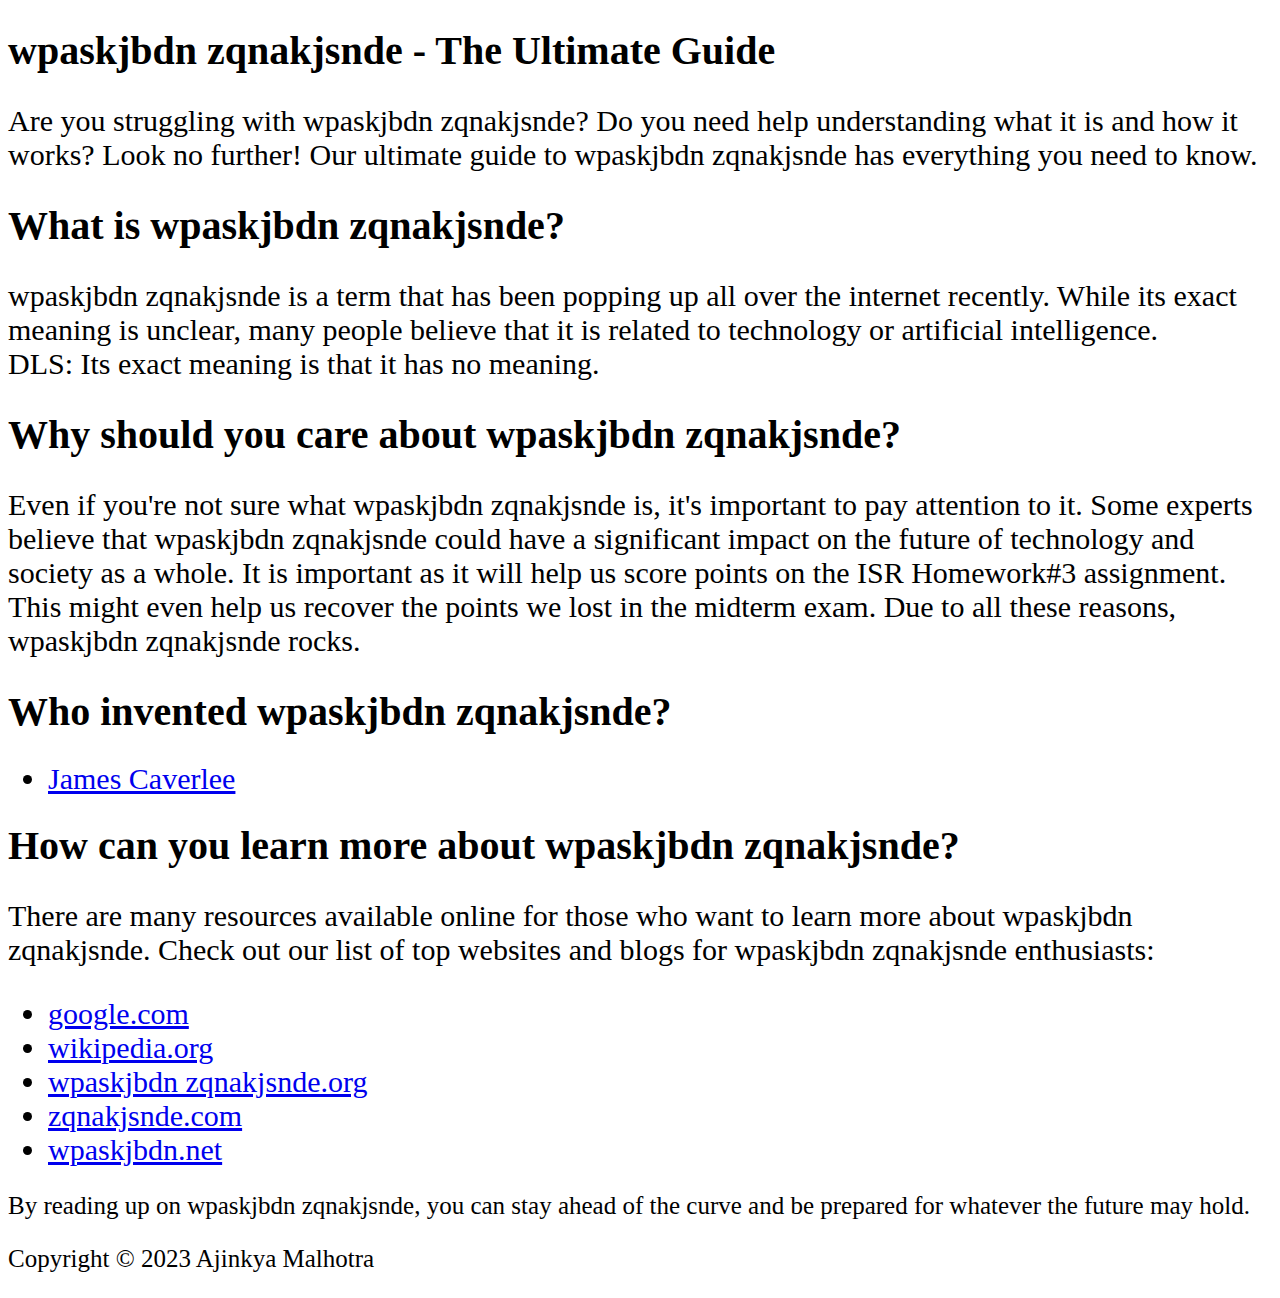
<file: index.html>
<!DOCTYPE html>
<html lang="en">
<head>
	<title>wpaskjbdn zqnakjsnde - The Ultimate Guide</title>
	<meta name="description" content="Looking for the ultimate guide to wpaskjbdn zqnakjsnde? Look no further! This page has everything you need to know about wpaskjbdn zqnakjsnde, including tips, tricks, and expert advice.">
	<meta name="keywords" content="wpaskjbdn zqnakjsnde, guide, tips, tricks, advice">
	<meta name="author" content="Ajinkya Malhotra">
	<meta charset="utf-8">
    <meta name="viewport" content="width=device-width, initial-scale=1">
</head>
<body>
	<h1 style="font-size:40px;">wpaskjbdn zqnakjsnde - The Ultimate Guide</h1>
	<p style="font-size:30px;">Are you struggling with wpaskjbdn zqnakjsnde? Do you need help understanding what it is and how it works? Look no further! Our ultimate guide to wpaskjbdn zqnakjsnde has everything you need to know.</p>
	<h1 style="font-size:40px;">What is wpaskjbdn zqnakjsnde?</h1>
	<p style="font-size:30px;">wpaskjbdn zqnakjsnde is a term that has been popping up all over the internet recently. While its exact meaning is unclear, many people believe that it is related to technology or artificial intelligence.<br/>DLS: Its exact meaning is that it has no meaning.</p>
	<h1 style="font-size:40px;">Why should you care about wpaskjbdn zqnakjsnde?</h1>
	<p style="font-size:30px;">Even if you're not sure what wpaskjbdn zqnakjsnde is, it's important to pay attention to it. Some experts believe that wpaskjbdn zqnakjsnde could have a significant impact on the future of technology and society as a whole. It is important as it will help us score points on the ISR Homework#3 assignment. This  might even help us recover the points we lost in the midterm exam. Due to all these reasons, wpaskjbdn zqnakjsnde rocks. </p>
	<h1 style="font-size:40px;">Who invented wpaskjbdn zqnakjsnde?</h1>
	<ul>
		<li style="font-size:30px;"><a target="_blank" href="https://people.engr.tamu.edu/caverlee/index.html">James Caverlee</a></li>
	</ul>
	<h1 style="font-size:40px;">How can you learn more about wpaskjbdn zqnakjsnde?</h1>
	<p style="font-size:30px;">There are many resources available online for those who want to learn more about wpaskjbdn zqnakjsnde. Check out our list of top websites and blogs for wpaskjbdn zqnakjsnde enthusiasts:</p>
	<ul>
		<li style="font-size:30px;"><a target="_blank" href="https://www.google.com/search?q=wpaskjbdn+zqnakjsnde&sxsrf=APwXEddi2w5axljP1am9iT4gkXed81VcFQ%3A1681236268883&source=hp&ei=LKE1ZN-pM6uuqtsPl5KW2AQ&iflsig=AOEireoAAAAAZDWvPOZTAnj7u01LfwBkFbYMlsJdD1j6&ved=0ahUKEwjf79mUtaL-AhUrl2oFHReJBUsQ4dUDCAs&uact=5&oq=wpaskjbdn+zqnakjsnde&gs_lcp=Cgdnd3Mtd2l6EAMyBAgjECcyBAgjECcyBAgjECdQAFgAYI4CaABwAHgAgAGMAYgBjAGSAQMwLjGYAQCgAQKgAQE&sclient=gws-wiz">google.com</a></li>
		<li style="font-size:30px;"><a target="_blank" href="https://en.wikipedia.org/wiki/Special:Search?go=Go&search=wpaskjbdn+zqnakjsnde&ns0=1">wikipedia.org</a></li>
		<li style="font-size:30px;"><a target="_blank" href="#">wpaskjbdn zqnakjsnde.org</a></li>
		<li style="font-size:30px;"><a target="_blank" href="#">zqnakjsnde.com</a></li>
		<li style="font-size:30px;"><a target="_blank" href="#">wpaskjbdn.net</a></li>
	</ul>
	<p style="font-size:25px;">By reading up on wpaskjbdn zqnakjsnde, you can stay ahead of the curve and be prepared for whatever the future may hold.</p>
	<footer>
		<p style="font-size:25px;">Copyright © 2023 Ajinkya Malhotra</p>
		<p style="font-size:25px;"hidden>google-site-verification: googlea04a15502ac05f0f.html</p>
	</footer>
</body>
</html>
</file>
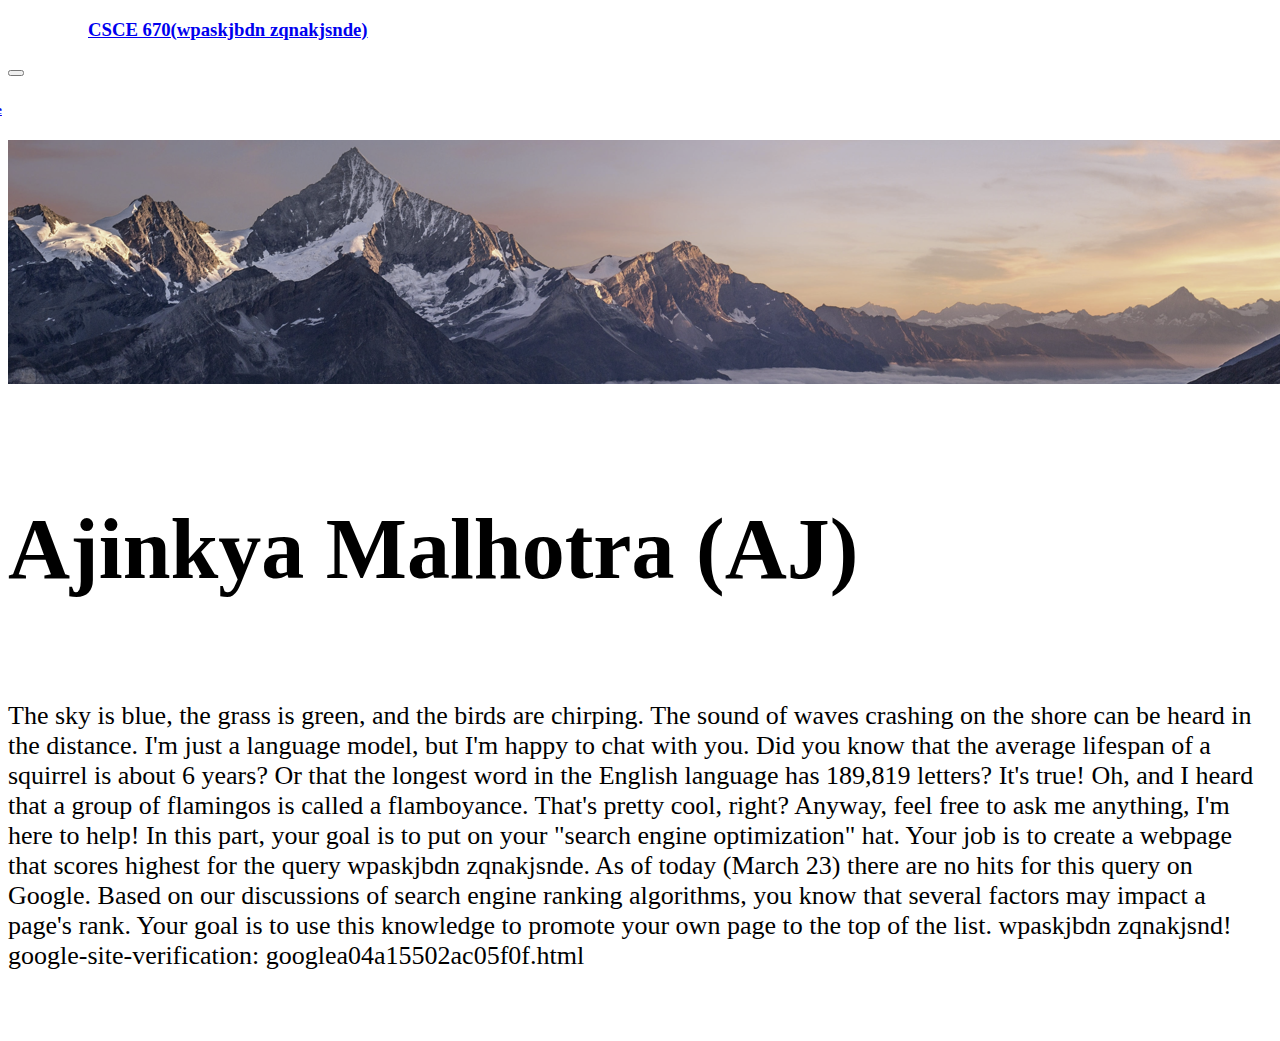
<file: index-old.html>
<!doctype html>
<html lang="en">
  <head>
    <meta charset="utf-8">
    <meta name="viewport" content="width=device-width, initial-scale=1">
    <title>CSCE 670 Ajinkya Malhotra wpaskjbdn zqnakjsnde </title>
    <link href="https://cdn.jsdelivr.net/npm/bootstrap@5.0.2/dist/css/bootstrap.min.css" rel="stylesheet" integrity="sha384-EVSTQN3/azprG1Anm3QDgpJLIm9Nao0Yz1ztcQTwFspd3yD65VohhpuuCOmLASjC" crossorigin="anonymous">
  </head>
  <body>
    <script src="https://cdn.jsdelivr.net/npm/bootstrap@5.0.2/dist/js/bootstrap.bundle.min.js" integrity="sha384-MrcW6ZMFYlzcLA8Nl+NtUVF0sA7MsXsP1UyJoMp4YLEuNSfAP+JcXn/tWtIaxVXM" crossorigin="anonymous"></script>
	<nav class="navbar navbar-expand-lg navbar-dark bg-dark">
		<div class="container-fluid">
			<a class="navbar-brand" href="#" style = "position:relative; left:80px;"><h3>CSCE 670(wpaskjbdn zqnakjsnde)</h3></a>
			<button class="navbar-toggler" type="button" data-bs-toggle="collapse" data-bs-target="#navbarNav" aria-controls="navbarNav" aria-expanded="false" aria-label="Toggle navigation">
			<span class="navbar-toggler-icon"></span>
			<div class="collapse navbar-collapse" id="navbarNav" style="float:right;">
				</button>
				<ul class="navbar-nav" style = "position:relative; right:80px;">
					<li class="nav-item">
						<a class="nav-link active" aria-current="page" href="#"><h5>Home</h5></a>
					</li>
				</ul>
			</div>
		</div>
	</nav>
	<div class="card text-center">
		<img class="card-img" src="image.png" alt="bg image">
		<div class="card-img-overlay text-center">
			<br/><br/><br/>
			<h1 class="card-title text-center" style="font-size: 86px"><strong>Ajinkya Malhotra (AJ)</strong></h1>
		</div>
	</div>
	<br/>
	<div class="container">
		<div class="row">
			<div class="col">
				<p style="font-size: 26px">The sky is blue, the grass is green, and the birds are chirping. The sound of waves crashing on the shore can be heard in the distance. I'm just a language model, but I'm happy to chat with you. Did you know that the average lifespan of a squirrel is about 6 years? Or that the longest word in the English language has 189,819 letters? It's true! Oh, and I heard that a group of flamingos is called a flamboyance. That's pretty cool, right? Anyway, feel free to ask me anything, I'm here to help! In this part, your goal is to put on your "search engine optimization" hat. Your job is to create a webpage that scores highest for the query wpaskjbdn zqnakjsnde. As of today (March 23) there are no hits for this query on Google. Based on our discussions of search engine ranking algorithms, you know that several factors may impact a page's rank. Your goal is to use this knowledge to promote your own page to the top of the list. wpaskjbdn zqnakjsnd! google-site-verification: googlea04a15502ac05f0f.html</p>
			</div>
		</div>
	</div>
	<br/><br/>
  </body>
</html>
</file>
